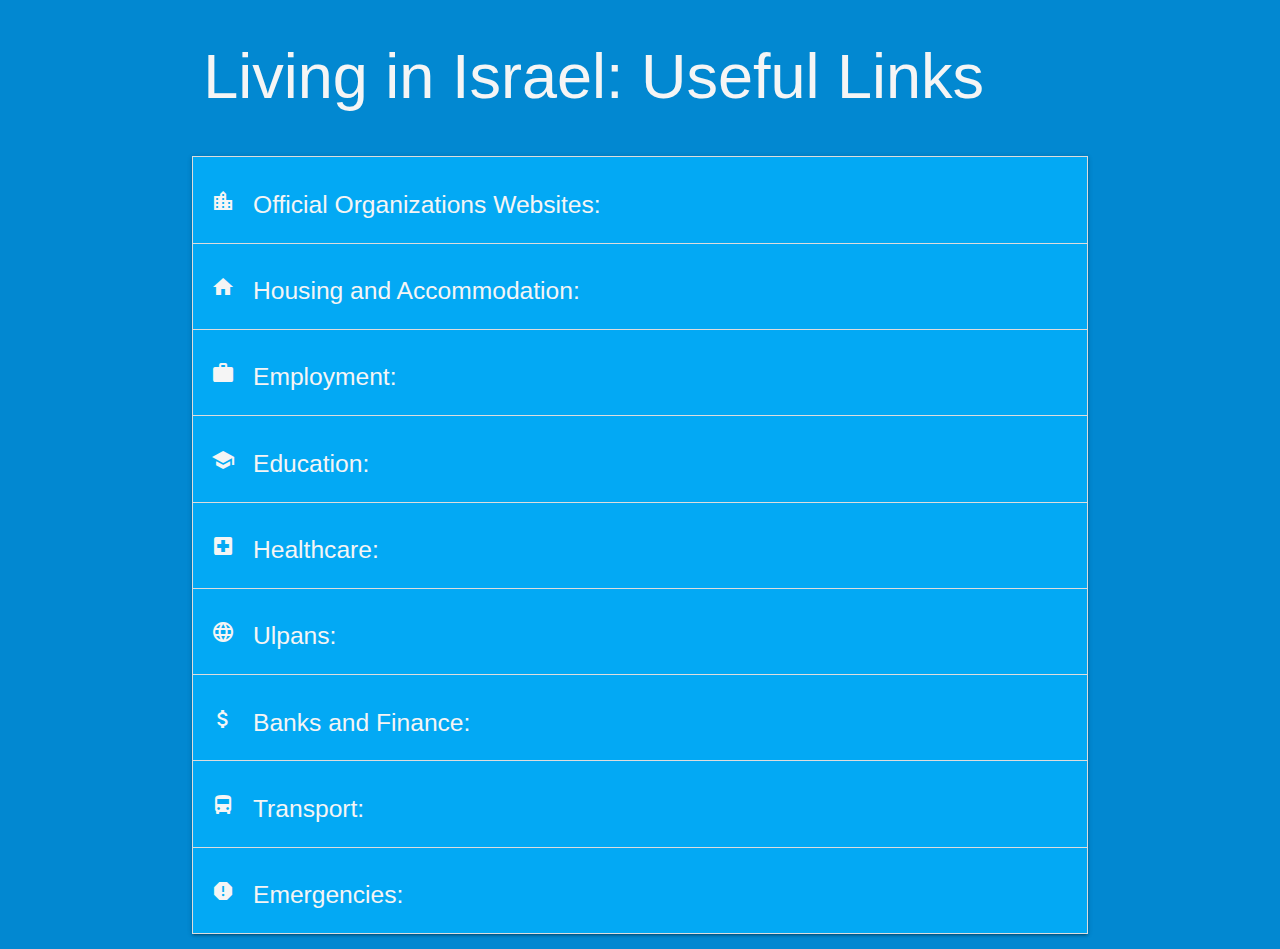
<file: Final-Project/index.html>
<!doctype html>
<html lang="en">
<head>
    <meta charset="UTF-8">
    <meta name="viewport"
          content="width=device-width, user-scalable=no, initial-scale=1.0, maximum-scale=1.0, minimum-scale=1.0">
    <meta http-equiv="X-UA-Compatible" content="ie=edge">
    <title>Living in Israel: Useful Links</title>
    <link rel="stylesheet" href="https://cdnjs.cloudflare.com/ajax/libs/materialize/1.0.0/css/materialize.min.css">
    <link href="https://fonts.googleapis.com/icon?family=Material+Icons" rel="stylesheet">
    <link rel="stylesheet" href="./styles.css">
</head>
<body class="light-blue darken-2 grey-text text-lighten-4 container">

<header>
    <div class="row">
        <div class="col"><h1>Living in Israel: Useful Links</h1></div>
    </div>
</header>

<section class="">
    <ul class="collapsible">
        <li>
            <div class="collapsible-header light-blue">
                <h5><i class="material-icons">location_city</i>Official Organizations Websites:</h5>
            </div>
            <div class="collapsible-body light-blue">
                <div class="row">
                    <div class="col s12 m6">
                        <div class="card horizontal small">
                            <div class="card-image">
                                <img alt="Ministry of Aliyah Logo" src="images/ministry_aliyah_logo.png">
                            </div>
                            <div class="card-stacked">
                                <div class="card-content">
                                    <p>Integration of new immigrants into Israeli society, providing assistance with
                                        employment, accommodation, education, and social issues. </p>
                                </div>
                                <div class="card-action">
                                    <a target="_blank"
                                       href="https://www.gov.il/en/departments/ministry_of_aliyah_and_integration/govil-landing-page">Ministry
                                        of Aliyah and Integration</a>
                                </div>
                            </div>
                        </div>
                    </div>
                    <div class="col s12 m6">
                        <div class="card horizontal small">
                            <div class="card-image">
                                <img alt="Ministry of Interior Logo" src="images/ministry_of_interior_logo.png">
                            </div>
                            <div class="card-stacked">
                                <div class="card-content">
                                    <p>Population registration, including visas, residency, and citizenship
                                        processes. </p>
                                </div>
                                <div class="card-action">
                                    <a target="_blank"
                                       href="https://www.gov.il/he/departments/ministry_of_interior/govil-landing-page">Ministry
                                        of Interior</a>
                                </div>
                            </div>
                        </div>
                    </div>
                    <div class="col s12 m6">
                        <div class="card horizontal small">
                            <div class="card-image">
                                <img alt="Ministry of Education Logo" src="images/ministry_of_education.png">
                            </div>
                            <div class="card-stacked">
                                <div class="card-content">
                                    <p>Educational systems and policies, helpful for families understanding schooling
                                        options for their children.</p>
                                </div>
                                <div class="card-action">
                                    <a target="_blank"
                                       href="https://www.gov.il/he/departments/ministry-of-education/govil-landing-page">Ministry
                                        of Education</a>
                                </div>
                            </div>
                        </div>
                    </div>
                    <div class="col s12 m6">
                        <div class="card horizontal small">
                            <div class="card-image">
                                <img style="margin-left: 2px" alt="myVisit Logo" src="images/myVisit_logo.png">
                            </div>
                            <div class="card-stacked">
                                <div class="card-content">
                                    <p>The MyVisit app is a digital platform designed to simplify the process of
                                        scheduling appointments at various organizations and government offices. It
                                        allows users to easily book, reschedule, or cancel appointments online, helping
                                        to avoid long waiting times and making the process more convenient.</p>
                                </div>
                                <div class="card-action">
                                    <a target="_blank" href="https://myvisit.com/#!/home/signin//">myVisit</a>
                                </div>
                            </div>
                        </div>
                    </div>
                    <div class="col s12 m6">
                        <div class="card horizontal small">
                            <div class="card-image">
                                <img alt="Jewish Agency Logo" src="images/jewish_agency_logo.png">
                            </div>
                            <div class="card-stacked">
                                <div class="card-content">
                                    <p>The Jewish Agency is a non-governmental organization that works in cooperation
                                        with the Ministry of Aliyah and Integration. It focuses on supporting Jewish
                                        communities worldwide and encouraging aliyah.</p>
                                </div>
                                <div class="card-action">
                                    <a target="_blank" href="https://www.jewishagency.org/">The Jewish Agency</a>
                                </div>
                            </div>
                        </div>
                    </div>
                    <div class="col s12 m6">
                        <div class="card horizontal small">
                            <div class="card-image">
                                <img alt="Nefesh B'Nefesh Logo" src="images/nefesh_benefesh_logo.png">
                            </div>
                            <div class="card-stacked">
                                <div class="card-content">
                                    <p>Nefesh B'Nefesh is a non-profit organization dedicated to assisting Jewish
                                        immigrants with their relocation and integration into Israel.</p>
                                </div>
                                <div class="card-action">
                                    <a target="_blank" href="https://www.nbn.org.il/">Nefesh B'Nefesh</a>
                                </div>
                            </div>
                        </div>
                    </div>
                </div>

            </div>
        </li>
        <li>
            <div class="collapsible-header light-blue">
                <h5><i class="material-icons">home</i>Housing and Accommodation:</h5>
            </div>
            <div class="collapsible-body light-blue">
                <div class="row">
                    <div class="col s12 m6">
                        <div class="card horizontal small">
                            <div class="card-image">
                                <img alt="Janglo Logo" src="images/janglo_logo.png">
                            </div>
                            <div class="card-stacked">
                                <div class="card-content">
                                    <p>Online platform offering extensive listings for real estate in Israel, including
                                        rentals, sales, and commercial properties, catering to both locals and
                                        expats.</p>
                                </div>
                                <div class="card-action">
                                    <a target="_blank" href="https://www.janglo.net/realestate/">janglo</a>
                                </div>
                            </div>
                        </div>
                    </div>
                    <div class="col s12 m6">
                        <div class="card horizontal small">
                            <div class="card-image">
                                <img alt="Janglo Logo" src="images/homeless_logo.png">
                            </div>
                            <div class="card-stacked">
                                <div class="card-content">
                                    <p>Prominent Israeli real estate website that provides comprehensive listings for
                                        various types of properties. It features a wide range of real estate options
                                        including apartments for rent, properties for sale, commercial spaces, and
                                        short-term rental accommodations.</p>
                                </div>
                                <div class="card-action">
                                    <a target="_blank" href="https://www.homeless.co.il/">homeless.co.il</a>
                                </div>
                            </div>
                        </div>
                    </div>
                    <div class="col s12 m6">
                        <div class="card horizontal small">
                            <div class="card-image">
                                <img alt="yad2 Logo" src="images/yad2_logo.png">
                            </div>
                            <div class="card-stacked">
                                <div class="card-content">
                                    <p>Yad2.co.il is a leading online classifieds platform in Israel, widely recognized
                                        for its extensive real estate listings. It provides a vast array of options for
                                        those looking to buy, sell, or rent properties, including apartments, houses,
                                        and commercial spaces. In addition to real estate, Yad2 also offers a variety of
                                        other classified ads, including vehicles, second-hand items, jobs, and more.</p>
                                </div>
                                <div class="card-action">
                                    <a target="_blank" href="https://www.yad2.co.il//">yad2</a>
                                </div>
                            </div>
                        </div>
                    </div>
                </div>
            </div>
        </li>
        <li>
            <div class="collapsible-header light-blue">
                <h5><i class="material-icons">work</i>Employment:</h5>
            </div>
            <div class="collapsible-body light-blue">
                <div class="row">
                    <div class="col s12 m6">
                        <div class="card horizontal small">
                            <div class="card-image">
                                <img alt="Drushim Logo" src="images/drushim_logo.png">
                            </div>
                            <div class="card-stacked">
                                <div class="card-content">
                                    <p>Drushim is a prominent job search platform in Israel, renowned for its extensive
                                        database of employment opportunities. It serves as a vital resource for job
                                        seekers, offering a wide range of listings across various industries and
                                        sectors. </p>
                                </div>
                                <div class="card-action">
                                    <a target="_blank" href="https://www.drushim.co.il//">Drushim</a>
                                </div>
                            </div>
                        </div>
                    </div>
                    <div class="col s12 m6">
                        <div class="card horizontal small">
                            <div class="card-image">
                                <img alt="Nefesh B'Nefesh Logo" src="images/nefesh_benefesh_logo.png">
                            </div>
                            <div class="card-stacked">
                                <div class="card-content">
                                    <p>A specialized job board that lists various job opportunities in Israel,
                                        particularly helpful for English-speaking Olim. It covers a wide range of
                                        industries and job categories.</p>
                                </div>
                                <div class="card-action">
                                    <a target="_blank" href="https://www.nbn.org.il/jobboard///">Nefesh B'Nefesh Job
                                        Board</a>
                                </div>
                            </div>
                        </div>
                    </div>
                    <div class="col s12 m6">
                        <div class="card horizontal small">
                            <div class="card-image">
                                <img alt="Atid Byisum" src="images/atidbyisum_logo.png">
                            </div>
                            <div class="card-stacked">
                                <div class="card-content">
                                    <p>Atid Byisum is an Israeli employment agency focused on helping individuals stand
                                        out and find suitable job opportunities. The agency offers a wide range of
                                        services tailored to meet various needs, emphasizing creative and innovative
                                        solutions in the job-seeking process.</p>
                                </div>
                                <div class="card-action">
                                    <a target="_blank" href="https://www.atidbyisum.co.il/">Atid Byisum</a>
                                </div>
                            </div>
                        </div>
                    </div>
                </div>
            </div>
        </li>
        <li>
            <div class="collapsible-header light-blue">
                <h5><i class="material-icons">school</i>Education:</h5>
            </div>
            <div class="collapsible-body light-blue">
                <div class="row">
                    <div class="col s12 m6">
                        <div class="card horizontal small">
                            <div class="card-image">
                                <img alt="Masa Logo" src="images/masa_logo.png">
                            </div>
                            <div class="card-stacked">
                                <div class="card-content">
                                    <p>Masa Israel Journey is an influential organization providing transformative and
                                        immersive educational programs for young adults aged 18 to 30.</p>
                                </div>
                                <div class="card-action">
                                    <a target="_blank" href="https://www.masaisrael.org//">Masa Israel Journey</a>
                                </div>
                            </div>
                        </div>
                    </div>
                    <div class="col s12 m6">
                        <div class="card horizontal small">
                            <div class="card-image">
                                <img alt="Ministry of Aliyah Logo" src="images/ministry_aliyah_logo.png">
                            </div>
                            <div class="card-stacked">
                                <div class="card-content">
                                    <p>The Bureau for Evaluation of Foreign Academic Degrees and Diplomas is the body
                                        authorized in Israel to evaluate academic degrees, diplomas, and certificates
                                        granted to graduates of institutions of higher education overseas, on the basis
                                        of comparison with the equivalent academic degrees granted by recognized Israeli
                                        institutions.</p>
                                </div>
                                <div class="card-action">
                                    <a target="_blank"
                                       href="https://www.gov.il/en/Departments/General/academic_degree_evaluation">Evaluation
                                        of Foreign Academic Degrees and Diplomas</a>
                                </div>
                            </div>
                        </div>
                    </div>
                </div>
            </div>
        </li>
        <li>
            <div class="collapsible-header light-blue">
                <h5><i class="material-icons">local_hospital</i>Healthcare:</h5>
            </div>
            <div class="collapsible-body light-blue">
                <div class="row">
                    <div class="col s12 m12">
                        <h6>In Israel, the primary healthcare services are provided by Kupot Cholim, which are health
                            maintenance organizations (HMOs). Here are the main Kupot Cholim in Israel with their
                            websites and brief descriptions:</h6>
                    </div>
                </div>
                <div class="row">
                    <div class="col s12 m6">
                        <div class="card horizontal small">
                            <div class="card-image">
                                <img alt="Clalit Logo" src="images/clalit_logo.png">
                            </div>
                            <div class="card-stacked">
                                <div class="card-content">
                                    <p>Clalit is the largest of the Kupot Cholim, providing a comprehensive range of
                                        medical services.</p>
                                </div>
                                <div class="card-action">
                                    <a target="_blank" href="https://www.clalit.co.il/">Clalit Healthcare Services</a>
                                    <!--<a href="tel:*2700">*2700</a>-->
                                </div>
                            </div>
                        </div>
                    </div>
                    <div class="col s12 m6">
                        <div class="card horizontal small">
                            <div class="card-image">
                                <img alt="Leumit Logo" src="images/leumit_logo.png">
                            </div>
                            <div class="card-stacked">
                                <div class="card-content">
                                    <p>Leumit offers a variety of health plans and medical services across Israel.</p>
                                </div>
                                <div class="card-action">
                                    <a target="_blank" href="https://www.leumit.co.il/">Leumit Healthcare Services</a>
                                    <!--<a href="tel:*2700">*2700</a>-->
                                </div>
                            </div>
                        </div>
                    </div>
                    <div class="col s12 m6">
                        <div class="card horizontal small">
                            <div class="card-image">
                                <img alt="Macabi Logo" src="images/macabi_logo.png">
                            </div>
                            <div class="card-stacked">
                                <div class="card-content">
                                    <p>Maccabi is known for its wide network of clinics and healthcare providers.</p>
                                </div>
                                <div class="card-action">
                                    <a target="_blank" href="https://www.maccabi4u.co.il/">Maccabi Healthcare
                                        Services</a>
                                    <!--<a href="tel:*2700">*2700</a>-->
                                </div>
                            </div>
                        </div>
                    </div>
                    <div class="col s12 m6">
                        <div class="card horizontal small">
                            <div class="card-image">
                                <img alt="Meuheded Logo" src="images/meuhedet_logo.png">
                            </div>
                            <div class="card-stacked">
                                <div class="card-content">
                                    <p>Meuhedet is recognized for personalized service and a patient-centered
                                        approach.</p>
                                </div>
                                <div class="card-action">
                                    <a target="_blank" href="https://www.meuhedet.co.il/en/">Meuhedet Healthcare
                                        Services</a>
                                    <!--<a href="tel:*2700">*2700</a>-->
                                </div>
                            </div>
                        </div>
                    </div>
                </div>
                <div class="row">
                    <div class="col s12"><h6>Each of these Kupot Cholim provides a range of health care services and
                        insurance plans, with options for supplemental insurance and additional health services. They
                        are integral to Israel's healthcare system, ensuring accessible and quality medical care for
                        residents</h6></div>
                </div>
            </div>
        </li>
        <li>
            <div class="collapsible-header light-blue">
                <h5><i class="material-icons">language</i>Ulpans:</h5>
            </div>
            <div class="collapsible-body light-blue">
                <div class="row">
                    <div class="col s12"><h6>What is an Ulpan?: Ulpan is an intensive language program located
                        throughout Israel, offering immersive and comprehensive Hebrew language instruction. It's
                        designed to accommodate different proficiency levels and typically involves a thorough
                        assessment of each student's Hebrew level before starting the course.</h6>

                        <h5>Government Support Programs</h5>
                        <p>
                            Eligibility and Duration: Olim can access the Ulpan benefit for up to 10 years following
                            their Aliyah. A standard, subsidized Ulpan course usually lasts for 5 months, with classes
                            five days a week and five hours a day. </p>
                        <p>
                            Masa Israel Journey: Masa offers long-term opportunities in Israel, including participation
                            in Ulpan programs as part of their immersive experience. This program encourages personal
                            and professional development and includes Hebrew language education. </p>
                        <p>
                            The Ulpan system is a crucial element for integrating into Israeli society, particularly for
                            Olim. It offers various learning styles and environments, from traditional classroom
                            settings to more personalized and intensive courses. The government support through programs
                            like Masa Israel enhances the accessibility of these courses, making them an invaluable
                            resource for new immigrants in Israel. </p>
                    </div>
                </div>
            </div>
        </li>
        <li>
            <div class="collapsible-header light-blue">
                <h5><i class="material-icons">attach_money</i>Banks and Finance:</h5>
            </div>
            <div class="collapsible-body light-blue">
                <div class="row">
                    <div class="col s12 m6">
                        <div class="card horizontal small">
                            <div class="card-image">
                                <img src="images/hapoalim_logo.png">
                            </div>
                            <div class="card-stacked">
                                <div class="card-content">
                                    <p>One of the largest banks, offering a wide range of banking services.</p>
                                </div>
                                <div class="card-action">
                                    <a target="_blank" href="https://www.bankhapoalim.co.il/he">Bank Hapoalim</a>
                                </div>
                            </div>
                        </div>
                    </div>
                    <div class="col s12 m6">
                        <div class="card horizontal small">
                            <div class="card-image">
                                <img src="images/leumi_logo.png">
                            </div>
                            <div class="card-stacked">
                                <div class="card-content">
                                    <p>Another major bank, known for its extensive domestic and international
                                        services.</p>
                                </div>
                                <div class="card-action">
                                    <a target="_blank" href="https://www.leumi.co.il/">Bank Hapoalim</a>
                                </div>
                            </div>
                        </div>
                    </div>
                    <div class="col s12 m6">
                        <div class="card horizontal small">
                            <div class="card-image">
                                <img src="images/discount_bank_logo.png">
                            </div>
                            <div class="card-stacked">
                                <div class="card-content">
                                    <p>Known for its retail banking services and commercial banking operations.</p>
                                </div>
                                <div class="card-action">
                                    <a target="_blank" href="https://www.discountbank.co.il/DB/en">Discount Bank</a>
                                </div>
                            </div>
                        </div>
                    </div>
                </div>

            </div>
        </li>
        <li>
            <div class="collapsible-header light-blue">
                <h5><i class="material-icons">directions_bus</i>Transport:</h5>
            </div>
            <div class="collapsible-body light-blue">
                <div class="row">
                    <div class="col s12 m6">
                        <div class="card horizontal small">
                            <div class="card-image">
                                <img src="images/moovit_logo.png">
                            </div>
                            <div class="card-stacked">
                                <div class="card-content">
                                    <p>A user-friendly app providing real-time data on buses, trains, and other forms of
                                        public transport across Israel.</p>
                                </div>
                                <div class="card-action">
                                    <a target="_blank" href="https://moovitapp.com/israel-1/">Moovit App</a>
                                </div>
                            </div>
                        </div>
                    </div>
                    <div class="col s12 m6">
                        <div class="card horizontal small">
                            <div class="card-image">
                                <img src="images/ravkav_logo.png">
                            </div>
                            <div class="card-stacked">
                                <div class="card-content">
                                    <p>A rechargeable card used for paying fares on public transportation. The Rav-Kav
                                        can be loaded with various types of tickets and passes.</p>
                                </div>
                                <div class="card-action">
                                    <a target="_blank" href="https://ravkavonline.co.il/en/">Rav-Kav</a>
                                </div>
                            </div>
                        </div>
                    </div>
                </div>
            </div>
        </li>
        <li>
            <div class="collapsible-header light-blue">
                <h5><i class="material-icons">report</i>Emergencies:</h5>
            </div>
            <div class="collapsible-body light-blue">
                <div class="row">
                    <div class="col s12 m6">
                        <div class="card horizontal small">
                            <div class="card-image">
                                <img src="images/israel_police.png">
                            </div>
                            <div class="card-stacked">
                                <div class="card-content">
                                    <p>Police<br>Phone Number: 100</p>
                                </div>
                                <div class="card-action">
                                    <a href="https://www.gov.il/en/departments/israel_police/govil-landing-page">Israel
                                        Police</a>
                                </div>
                            </div>
                        </div>
                    </div>
                    <div class="col s12 m6">
                        <div class="card horizontal small">
                            <div class="card-image">
                                <img src="images/magen_david_adom_logo.png">
                            </div>
                            <div class="card-stacked">
                                <div class="card-content">
                                    <p>Ambulance (Magen David Adom)<br>Phone Number: 101</p>
                                </div>
                                <div class="card-action">
                                    <a href="https://www.mdais.org/en/contactus">Magen David Adom</a>
                                </div>
                            </div>
                        </div>
                    </div>
                    <div class="col s12 m6">
                        <div class="card horizontal small">
                            <div class="card-image">
                                <img src="images/fire_and_rescue_logo.png">
                            </div>
                            <div class="card-stacked">
                                <div class="card-content">
                                    <p>Fire Department<br>Phone Number: 102</p>
                                </div>
                                <div class="card-action">
                                    <a href="https://www.gov.il/he/departments/firefighting_and_rescue_israel/govil-landing-page">Fire
                                        and Rescue</a>
                                </div>
                            </div>
                        </div>
                    </div>
                    <div class="col s12 m6">
                        <div class="card horizontal small">
                            <div class="card-image">
                                <img src="images/home_front_command_logo.png">
                            </div>
                            <div class="card-stacked">
                                <div class="card-content">
                                    <p>Home Front Command<br>Phone Number: 104</p>
                                </div>
                                <div class="card-action">
                                    <a href="https://www.oref.org.il/en">National Emergency Portal</a>
                                </div>
                            </div>
                        </div>
                    </div>
                </div>
            </div>
        </li>
    </ul>
</section>

<aside>

</aside>

<footer>

</footer>

</body>
<script src="https://cdnjs.cloudflare.com/ajax/libs/materialize/1.0.0/js/materialize.min.js"></script>
<script>
    document.addEventListener('DOMContentLoaded', function () {
        let elems = document.querySelectorAll('.collapsible');
        M.Collapsible.init(elems);
    });
</script>
</html>
</file>
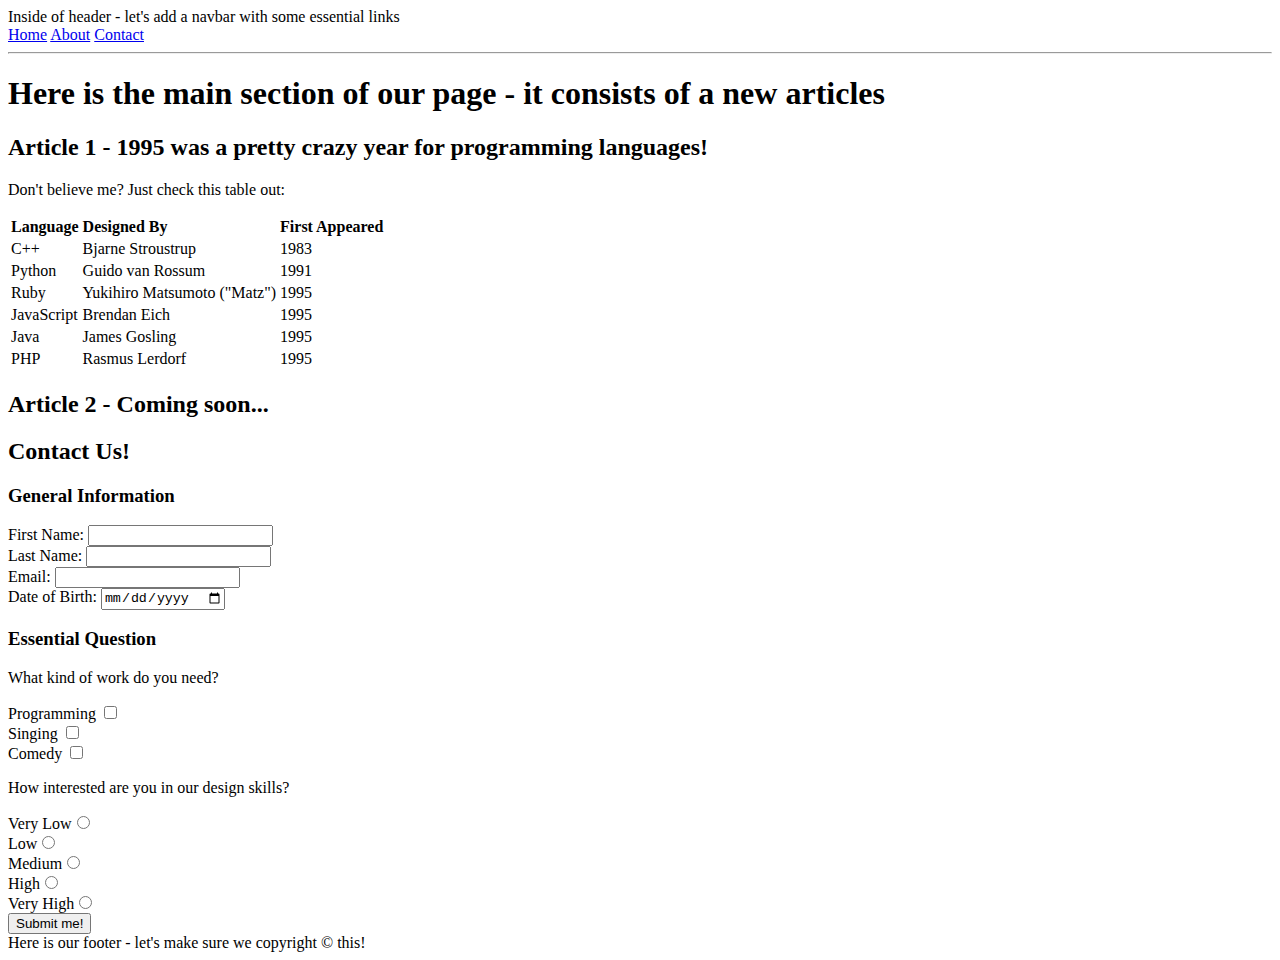
<file: HTML-Intermediate/programming-langages.html>
<!doctype html>
<html lang="en">
<head>
    <meta charset="UTF-8">
    <meta name="viewport"
          content="width=device-width, user-scalable=no, initial-scale=1.0, maximum-scale=1.0, minimum-scale=1.0">
    <meta http-equiv="X-UA-Compatible" content="ie=edge">
    <title>Document</title>
</head>
<body>
<header>
    Inside of header - let's add a navbar with some essential links
    <nav>
        <a href="http://example.com">Home</a> <a href="http://emaple.com">About</a>
        <a href="http://example.com">Contact</a>
    </nav>
</header>
<hr>
<section>
    <h1>Here is the main section of our page - it consists of a new
        articles </h1>
    <article><h2>Article 1 - 1995 was a pretty crazy year for programming
        languages!</h2>
        <p>Don't believe me? Just check this table out: </p>
        <table>
            <thead>
            <tr style="font-weight: bold">
                <td>Language</td>
                <td>Designed By</td>
                <td> First Appeared</td>
            </tr>
            </thead>
            <tr>
                <td>C++</td>
                <td>Bjarne Stroustrup</td>
                <td>1983</td>
            </tr>
            <tr>
                <td>Python</td>
                <td>Guido van Rossum</td>
                <td>1991</td>
            </tr>
            <tr>
                <td>Ruby</td>
                <td>Yukihiro Matsumoto ("Matz")</td>
                <td>1995</td>
            </tr>
            <tr>
                <td>JavaScript</td>
                <td> Brendan Eich</td>
                <td>1995</td>
            </tr>
            <tr>
                <td>Java</td>
                <td>James Gosling</td>
                <td>1995</td>
            </tr>
            <tr>
                <td>PHP</td>
                <td>Rasmus Lerdorf</td>
                <td>1995</td>
            </tr>
        </table>
    </article>
    <article>
        <h2>Article 2 - Coming soon...</h2>
    </article>
    <h2>Contact Us!</h2>
    <form action="" method="get">
        <h3>General Information</h3>
        <label for="firstName">First Name: </label><input type="text" name="first-name" id="firstName"><br>
        <label for="lastName">Last Name: </label><input type="text" id="lastName" name="last-name"><br>
        <label for="email">Email: </label><input type="email" name="email" id="email"><br>
        <label for="dateOfBirth">Date of Birth: </label><input type="date" name="date-of-birth" id="dateOfBirth">

        <h3>Essential Question</h3>
        <p>What kind of work do you need?</p>
        <label for="checkProgramming">Programming </label><input type="checkbox" name="check-programming" id="checkProgramming"><br>
        <label for="checkSinging">Singing </label><input type="checkbox" name="check-singing" id="checkSinging"><br>
        <label for="checkComedy">Comedy </label><input type="checkbox" name="check-comedy" id="checkComedy">
        <p>How interested are you in our design skills?</p>
        <label for="radio1">Very Low</label><input type="radio" name="interest" id="radio1"><br>
        <label for="radio2"> Low</label><input type="radio" name="interest" id="radio2"><br>
        <label for="radio3">Medium</label><input type="radio" name="interest" id="radio3"><br>
        <label for="radio4">High</label><input type="radio" name="interest" id="radio4"><br>
        <label for="radio5">Very High</label><input type="radio" name="interest" id="radio5"><br>
        <input type="submit" value="Submit me!">
    </form>

</section>
<footer>Here is our footer - let's make sure we copyright &copy; this!</footer>
</body>
</html>
</file>
<file: Final-Project/styles.css>
a {
    color: #FFD700;
    font-weight: bold;
    transition: background-color 0.3s, color 0.3s;
}

a:hover {
    color: #FFFFFF;
}

.card-content {
    color: #424242;
}

.small .card-image img{
    height: auto !important;
    margin-top: 1rem;
}

.card.horizontal .card-image {
    max-width: 30% !important;
}
</file>
